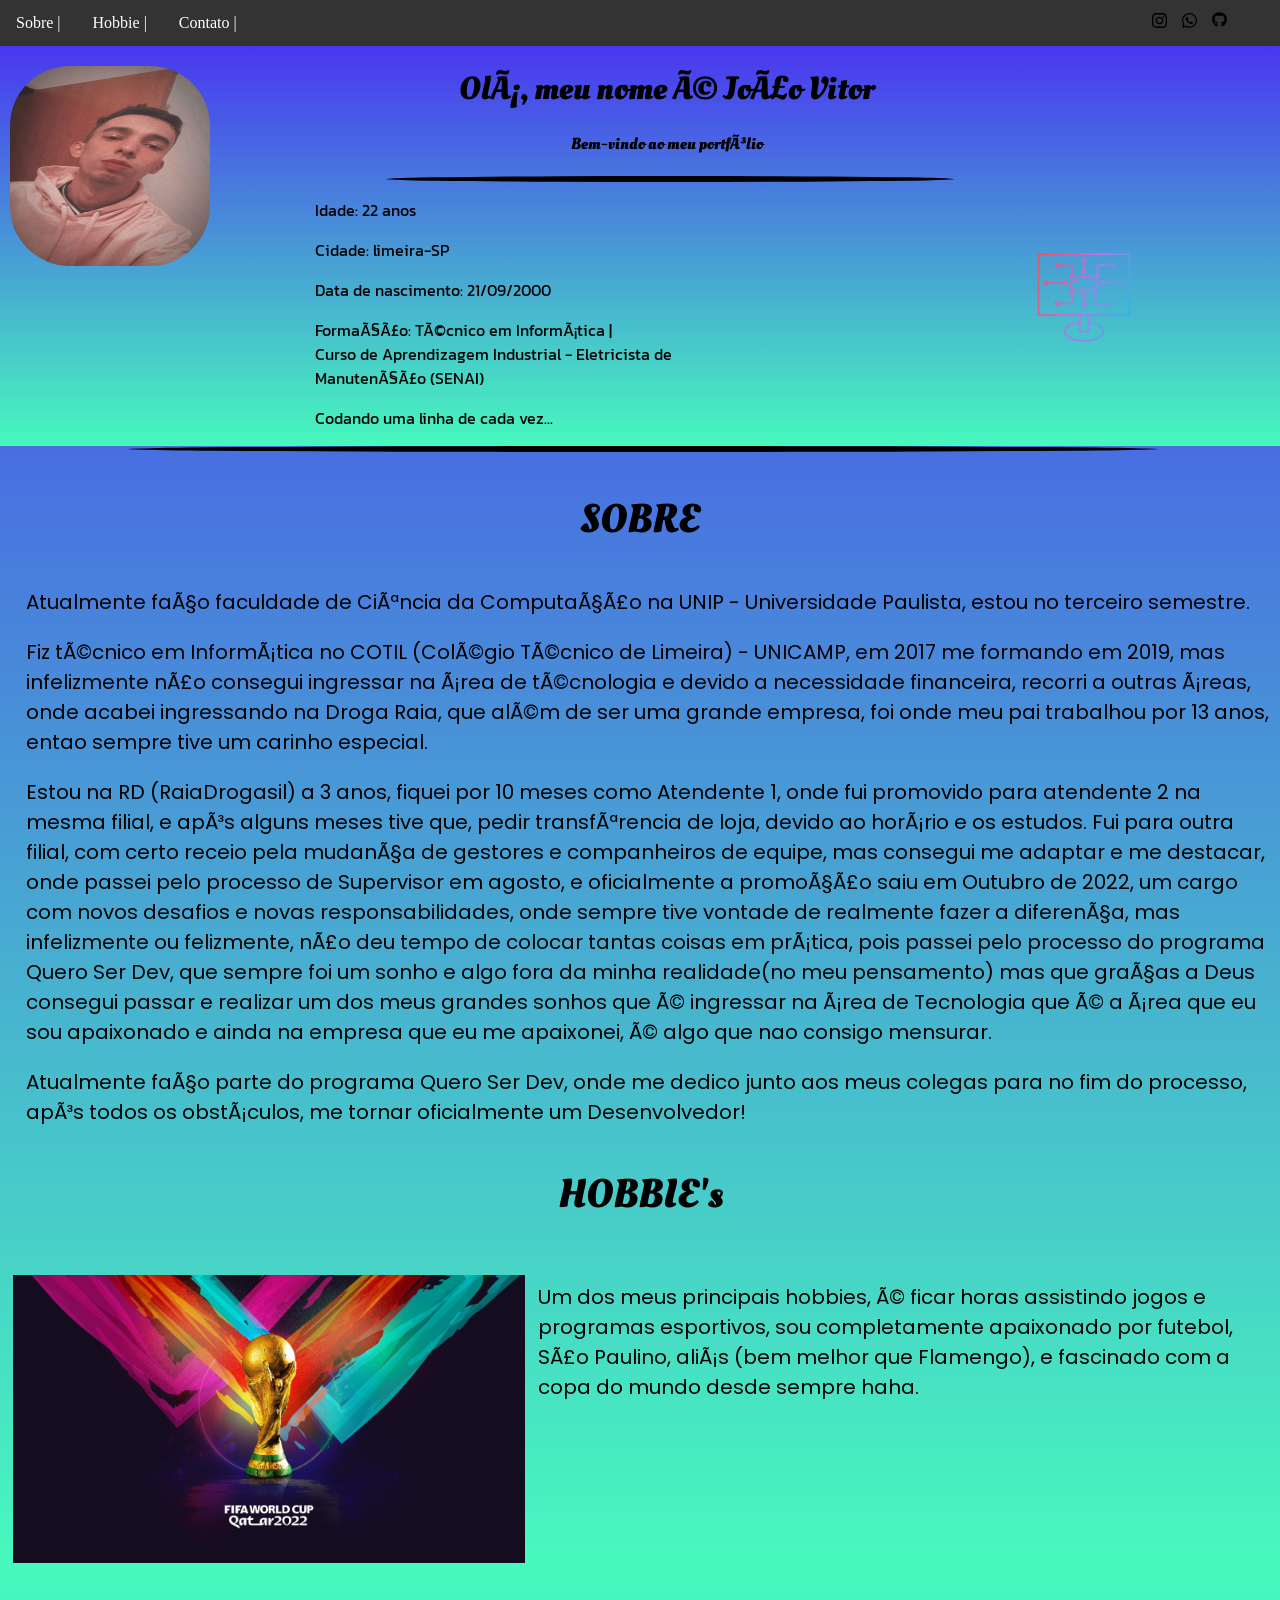
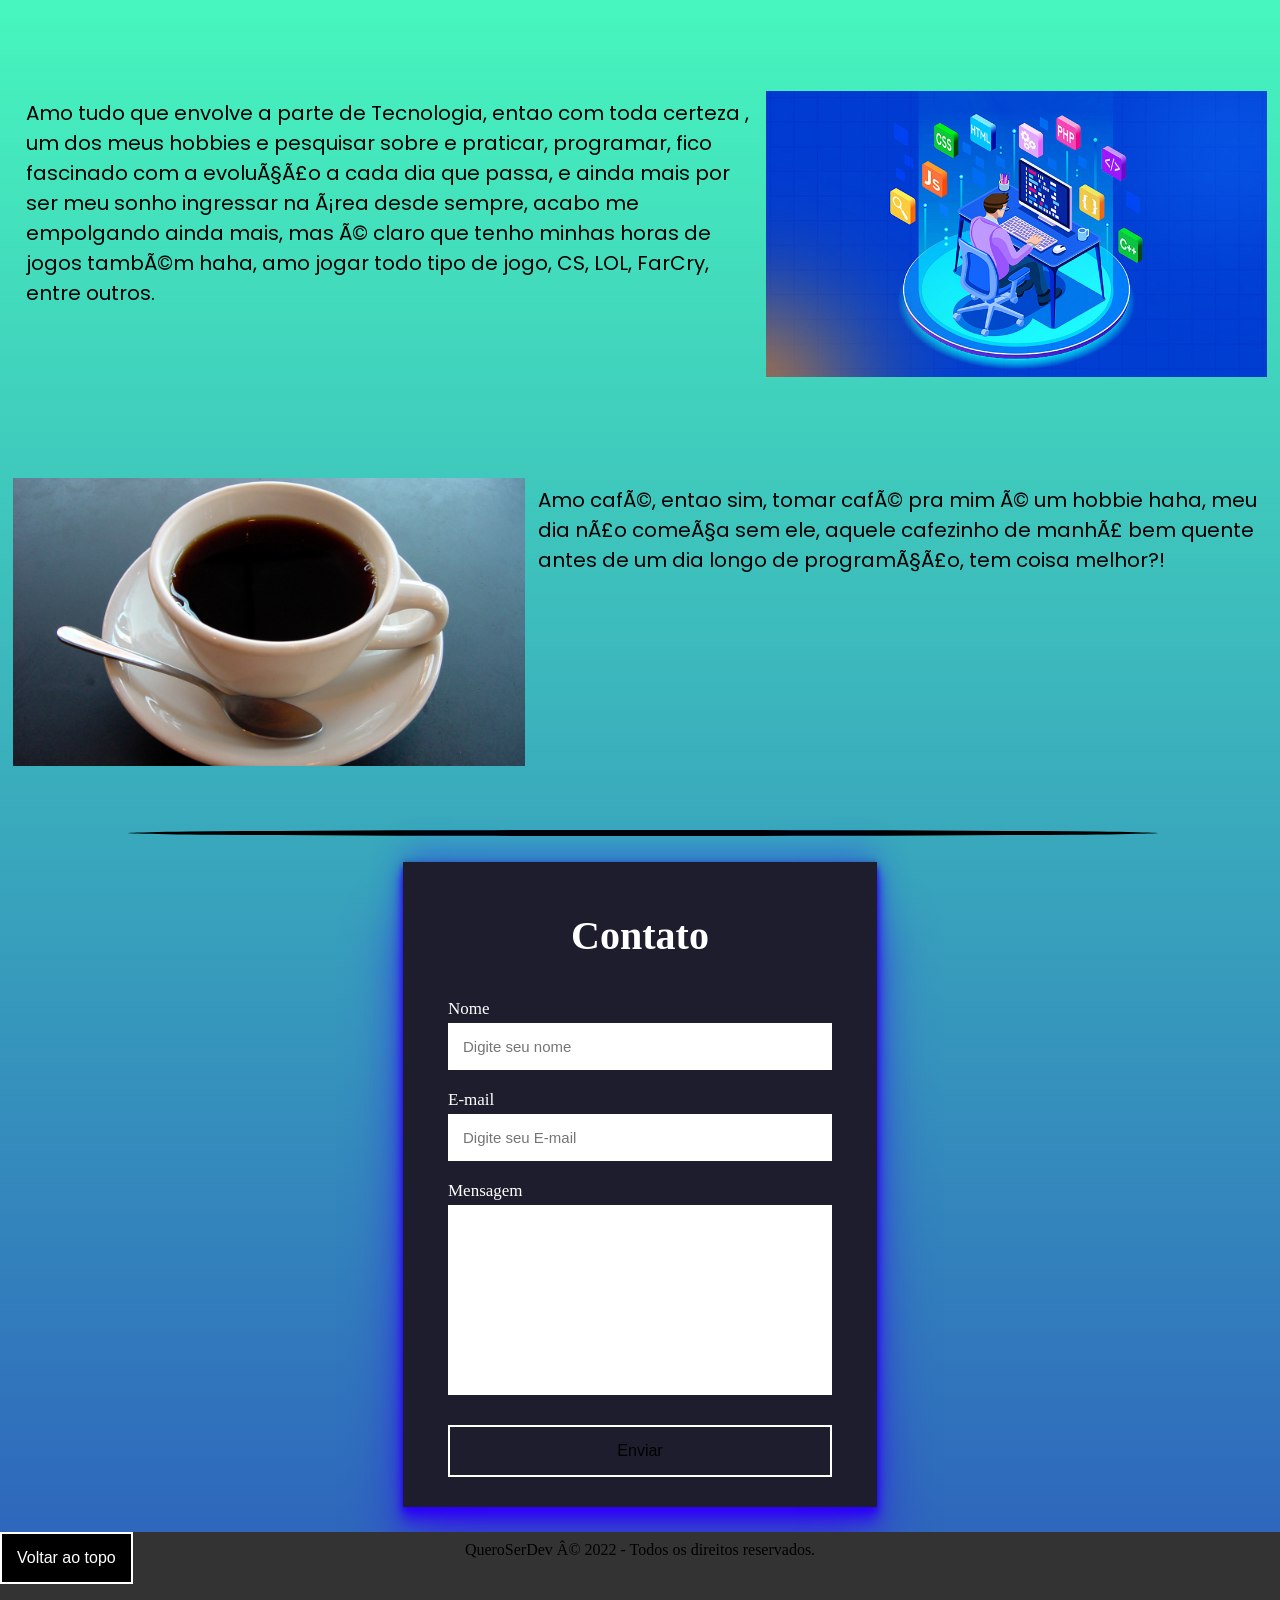
<file: index.html>
<!DOCTYPE html>
<html>
    <head>
        <meta charset="-8">
        <meta name="viewport" content="width-device-width, initial-scale=1.0">
        <meta http-equiv="X-UA-Compatible" content="IE=edge">
        <link rel="preconnect" href="https://fonts.googleapis.com">
        <link rel="preconnect" href="https://fonts.gstatic.com" crossorigin>
        <link href="https://fonts.googleapis.com/css2?family=Oleo+Script&display=swap" rel="stylesheet">
        <link href="https://fonts.googleapis.com/css2?family=Kanit:ital@1&display=swap" rel="stylesheet">
        <link href="https://fonts.googleapis.com/css2?family=Poppins:wght@200&display=swap" rel="stylesheet">
        <link rel="stylesheet" href="assets/CSS/style.css">
        <link rel="icon" href="/favicon.png">
        <title> Página Inicial</title>
    </head>
    <body>
        
        <!-- Barra de navegação -->
        <nav>
            <ul class="nav">
                <li>
                    <a href="#sobre"> Sobre | </a>
                </li>

                <li>
                    <a href="#hobbie"> Hobbie | </a>
                </li>

                <li>
                    <a href="#contato"> Contato | </a>
                </li>
            <!-- Icones -->
                <div class="icones">
                    <a href="https://www.instagram.com/joaov_diaas/"><div><img id="instagram" src="assets/imagens/icones/instagram.svg"></div></a>
                    <a href="https://wa.me/5519988146846"><div><img id="whatsapp" src="assets/imagens/icones/whatsapp.svg"></div></a>
                    <a href="https://github.com/joaovitorevora"><div><img id="github" src="assets/imagens/icones/github.svg"></div></a>
                </div>
            <!-- Fim Icones -->
            </ul>
        <!-- Fim Barra de navegação -->    
        </nav>
        
        <!-- Apresentação - Inicio -->
        <header>
            <!-- Div pai , altera todos as outras div's dentro -->
            <div class="dados">
                <div class="flip-container">
                    <div class="flip">
                        <img src="assets/imagens/Joao.jpeg" class="imgperfil">
                    </div>
                </div>
                <!-- Titulos -->
                <div class="bemvindo">
                    <h1>Olá, meu nome é João Vitor</h1>
                    <h4>Bem-vindo ao meu portfólio</h4>  
                    <!-- Linha de divisão -->
                    <div class="linha">
                        
                    </div>    
                    <!-- Informações pessoais-->
                    <div id="idade">
                        <p>Idade: 22 anos</p>
                        <p>Cidade: limeira-SP</p>
                        <p>Data de nascimento: 21/09/2000</p>
                        <p>Formação: Técnico em Informática |<br> Curso de Aprendizagem Industrial - Eletricista de Manutenção (SENAI) </p>
                        <p>Codando uma linha de cada vez... </p>
                    </div>
                    <!-- Fim informações -->
                    
                </div>
                <!-- Fim Titulos-->
                <div id="pc">
                    <img src="assets/imagens/pc.png" alt="pc" id="imgpc">
                </div>
            </div>  
            <!-- Linha de divisão -->
            <div class="linha">
                        
            </div>    
            
        </header>
        <!-- fim apresentação - inicio -->  
        <!-- conteúdo -->
        <main>
            <!-- Parte sobre -->
            <a name="sobre"></a>
            <h3 class="subtitulos"> SOBRE </h3>
            <div class="margemTexto">
                <p>Atualmente faço faculdade de Ciência da Computação na UNIP - Universidade Paulista,
                estou no terceiro semestre.</p>
                <p>Fiz técnico em Informática no COTIL (Colégio Técnico de Limeira) - UNICAMP, em 2017 me formando em 2019,
                mas infelizmente não consegui ingressar na área de técnologia e devido a necessidade financeira, recorri a outras áreas, onde acabei ingressando na Droga Raia,
                que além de ser uma grande empresa, foi onde meu pai trabalhou por 13 anos, entao sempre tive um carinho especial.</p>
                <p>Estou na RD (RaiaDrogasil) a 3 anos, fiquei por 10 meses como Atendente 1, onde fui promovido para atendente 2 na mesma filial, e após alguns meses tive que,
                pedir transfêrencia de loja, devido ao horário e os estudos. Fui para outra filial, com certo receio pela mudança de gestores e companheiros de equipe, mas consegui
                me adaptar e me destacar, onde passei pelo processo de Supervisor em agosto, e oficialmente a promoção saiu em Outubro de 2022, um cargo com novos desafios e novas
                responsabilidades, onde sempre tive vontade de realmente fazer a diferença, mas infelizmente ou felizmente, não deu tempo de colocar tantas coisas em prática, pois
                passei pelo processo do programa Quero Ser Dev, que sempre foi um sonho e algo fora da minha realidade(no meu pensamento) mas que graças a Deus consegui passar e realizar
                um dos meus grandes sonhos que é ingressar na área de Tecnologia que é a área que eu sou apaixonado e ainda na empresa que eu me apaixonei, é algo que nao consigo mensurar.</p>
                <p>
                <p>Atualmente faço parte do programa Quero Ser Dev, onde me dedico junto aos meus colegas para no fim do processo, após todos os obstáculos, me tornar oficialmente
                um Desenvolvedor!</p>
            </div>
            <!-- Fim parte sobre -->
            
            <!-- Inicio parte Hobbie-->
            <a name="hobbie"></a>
            <h3 class="subtitulos"> HOBBIE's </h3>
            <div class="hobbie">
                <img src="assets/imagens/copa22.jpg" alt="copa" id="imgcopa">
                <div class="textoHobbie">
                    <p>Um dos meus principais hobbies, é ficar horas assistindo jogos e programas esportivos, sou completamente apaixonado
                            por futebol, São Paulino, aliás (bem melhor que Flamengo), e fascinado com a copa do mundo desde sempre haha.
                    </p>
                </div>
            </div>

            <div id="hobbieTi">
                <img src="assets/imagens/ti.jpg" alt="ti" id="imgti">
                <div class="textoHobbie">
                    <p>Amo tudo que envolve a parte de Tecnologia, entao com toda certeza , um dos meus hobbies e pesquisar sobre e praticar, programar,
                            fico fascinado com a evolução a cada dia que passa, e ainda mais por ser meu sonho ingressar na área desde sempre, acabo me empolgando
                            ainda mais, mas é claro que tenho minhas horas de jogos também haha, amo jogar todo tipo de jogo, CS, LOL, FarCry, entre outros.
                    </p>
                </div>
            </div>  
              
            <div class="hobbie">
                <img src="assets/imagens/cafe.png" alt="cafe" id="imgcafe">
                <div id="textoTi">
                    <p>Amo café, entao sim, tomar café pra mim é um hobbie haha, meu dia não começa sem ele, aquele cafezinho de manhã bem quente antes de um dia
                            longo de programção, tem coisa melhor?!
                    </p>
                </div>
            </div>      
                <!--Fim Hobbie-->
        </main>
        <!-- fim conteúdo -->   
        
        <!-- Inicio contato-->
        <a name="contato"></a>
        <div class="linha"></div>
        <div class="alinhar">
            <section id="formulario">
                <h3 id="contato"> Contato </h3>
                <form >
                    <label>Nome</label>
                    <input type="text" name="nome" required="" placeholder="Digite seu nome" autocomplete="off">
                    <label>E-mail</label>
                    <input type="email" name="email" required="" placeholder="Digite seu E-mail" autocomplete="off">
                    <label>Mensagem</label>
                    <textarea name="mensagem" cols="30" rows="10" required="" placeholder="Digite sua mensagem"> </textarea>
                    <button type="submit">Enviar</button>
                </form>
            </section>
        </div>
        <footer>
            <div id="btnPos">
               <a href="#"><button id="btn" type="submit">Voltar ao topo</button></a>
            </div>
            QueroSerDev © 2022 - Todos os direitos reservados.
        </footer>
    </body>

</html>
</file>
<file: assets/CSS/style.css>
/*#6E07F3 #5BE9B9 cores*/

@import url('https://fonts.googleapis.com/css2?family=Oleo+Script&display=swap');
@import url('https://fonts.googleapis.com/css2?family=Kanit:ital@1&display=swap');
@import url('https://fonts.googleapis.com/css2?family=Poppins:wght@200&display=swap');

html{
    scroll-behavior: smooth;
}
/* colocando cor gradiente na pagina toda*/
body{
    margin: 0;
    background-image: linear-gradient(#4937ef,#47f9bd, #2e67bc);
}
/*tirando estilo de todas as listas*/
ul{
    list-style: none;
}
/*definindo cor preto e tirando decoração de todos os textos*/
a {
    color: #000;
    text-decoration: none;
}
/*animação foto*/
.flip-container:hover .flip{
	transform: rotateY(360deg);

}
.flip{
	width: 100%;
	height: 50%;
	transition: transform 0.6s;

}

/*definindo tamanho, formato e margem da foto inicial*/
.imgperfil{
    margin-left: 5%;
    width: 200px;
    height: 200px;
    border-radius: 30%;
    padding: 0;
    margin-top: 10%;
}
/*definindo tamanho formato e margem da foto do pc lateral*/
#imgpc{
    margin-left: 5%;
    width: 150%;
    height: 150%;
    border-radius: 30%;
    padding: 0;
    margin-top: 5%;

}
/*colocando posição da div da imagem pc*/
#pc {
    display: flex;
    justify-content: end;
    width: 26%;
    height: 30%;
    margin-top: 10%;  
}
/* div geral da parte de nome e dados pessoais, "div pai"*/
.dados{
    background-image: linear-gradient(#4937ef,#47f9bd);
    display:flex;
    justify-content: column;
    align-items: right;
    text-align: left;
}
/* div responsavel pelo titulo e subtitulo*/
.bemvindo{
    font-family: oleo Script, arial;
    text-align: center;
    flex-direction: center;
    background-image: linear-gradient(#4937ef00,#47f9be00);  
    height: 30%;
    width: 70%;
    margin-left: 9%;  
    scroll-snap-align: start;
}
/*div responsável pela parte dos dados pessoais, posição*/
#idade{
    font-family: kanit, arial;
    height: 20%;
    text-align: left;
    width: 58%;
    
}
/* cria uma linha divisória na horizontal*/
.linha{
    width: 80%;
    border: 3px solid #000;
    margin-left: 10%;
    border-radius: 50%;
}
/* barra do nav*/
ul.nav{
    list-style: none;
    margin: 0;
    padding: 0;
    overflow: hidden;
    background-color: #333;
}
/*alinhar lista no nav*/
ul.nav li{
    float:left;
}
/* estilo e cor dos links e nav*/
ul.nav li a {
    display: block;
    color: white;
    text-align: center;
    padding: 14px 16px;
    text-decoration: none;
}
/* efeito de mudar a cor ao passar mouse em cima dos links*/
ul.nav li a:hover:not(active){
    background-color: #111;
}
/* responsividade do navbar*/
@media screen and (max-width: 600px) {
    ul.nav li.right, 
    ul.nav li {
        float: none;
    }
    #instagram, #whatsapp,
    #github {
        overflow: hidden;
    }
  }
/* tamanho e posição da div onde ficam os icones*/
.icones{
    
    width: 7%;
    height: 3%;
    display: flex;
    margin-top: 0.7%;
    margin-left: 90%;
}
/* tamanho e margem dos icones*/
#instagram{
    margin-top: 10%;
    width: 50%;
    margin-right: 30%;

  }
/* tamanho e margem dos icones*/
#whatsapp{
    margin-top: 10%;
    width: 50%;
    margin-right: 30%;

  }
/* tamanho e margem dos icones*/
#github{
    margin-top: 10%;
    width: 50%;
    margin-right: 30%;
}
/* Fontes e margens */
.subtitulos{
    text-align: center;
    font-family: oleo Script;
    font-size: 2.5rem;        
    }
#contato{
    text-align: center;
    font-size: 2.5rem;
    color:white;
}

.margemTexto{
    margin-left: 2%;
    font-family: poppins ;
    font-size: 20px;
}

.margem{
    margin-left: 1%;
}
/*formulário*/
#formulario{
    margin-bottom: 2%;
    background-color: #1d1d2e;
    display: flex;
    justify-content: center;
    flex-direction: column;
    align-items: center;
    min-height: 10%;
    padding:10px 45px;
    width: 30%;
    box-shadow: rgba(56, 0, 239, 0.486) 0px 54px 55px, rgba(34, 0, 255, 0.292) 0px -12px 30px, rgba(34, 0, 255, 0.906) 0px 4px 6px, rgba(43, 0, 255, 0.883) 0px 12px 13px, rgba(0, 0, 0, 0.09) 0px -3px 5px;;

}

section form{
    display: flex;
    flex-direction: column;
    width: 100%;

}

form label{
    color: white;
    font-size: 17px;
    margin-bottom: 4px;
}

form input{
    padding: 15px;
    outline: none;
    border: 0;
    margin-bottom: 20px;
    font-size: 15px;
    transition: all 0.5;
}

form input:focus{
    border-radius: 16px;

}

form textarea{
    padding: 10px;
    outline: none;
    border: 0;
    font-size: 15px;
    margin-bottom: 30px;
    transition: all 0.5;
    resize: none;
}
form textarea:focus{
    border-radius: 16px;
}

form button{
    padding: 15px;
    cursor: pointer;
    font-size: 16px;
    background: transparent;
    border: 2px solid white;
    transition: all 1s;
    margin-bottom: 20px;
}
form button:hover{
    background-color: white;
    color: #101026;
    border-radius: 16px;
}
.alinhar{
    width: 100%;
    display: flex;
    align-items: center;
    justify-content: center;
    margin-top: 2%;
}
/*fim formilario*/

.hobbie{
    display: flex;
    flex-direction: row;
    justify-content: space-around;
    font-family: poppins ;
}

/* imagens*/
#imgcopa{
    width: 40%;
    margin-right: 2%;
    margin: 1%;
    margin-bottom: 7%;
}

#imgti{
    width: 40%;
    margin: 1%;
    margin-bottom: 7%;
    
}

#imgcafe{
    width: 40%;
    margin-right: 2%;
    margin: 1%;
    margin-bottom: 5%;
}
/*fim imagens*/

.textoHobbie{
    font-size: 20px;
    
}
/*alinhando*/
#hobbieTi{
    display: flex;
    flex-direction: row-reverse;
    justify-content: space-around;
    margin-top: 2%;
    margin-left: 2%;
    font-family: poppins ;
}
#textoTi{
    font-size: 20px;
}
/*rodapé*/
footer{
    
    background-color: #333;
    position: absolute;
    width: 100%;
    height: 10%;
    text-align: center;
}

#btn{
    color: white;
    padding: 15px;
    cursor: pointer;
    font-size: 16px;
    background: black;
    border: 2px solid white;
    transition: all 1s;
}
#btn:hover{
    background-color: white;
    color: #101026;
    border-radius: 16px;
}
#btnPos{
    text-align: left;
    width: 20%;
    height: 10%;

}
/*fim rodapé*/
</file>
